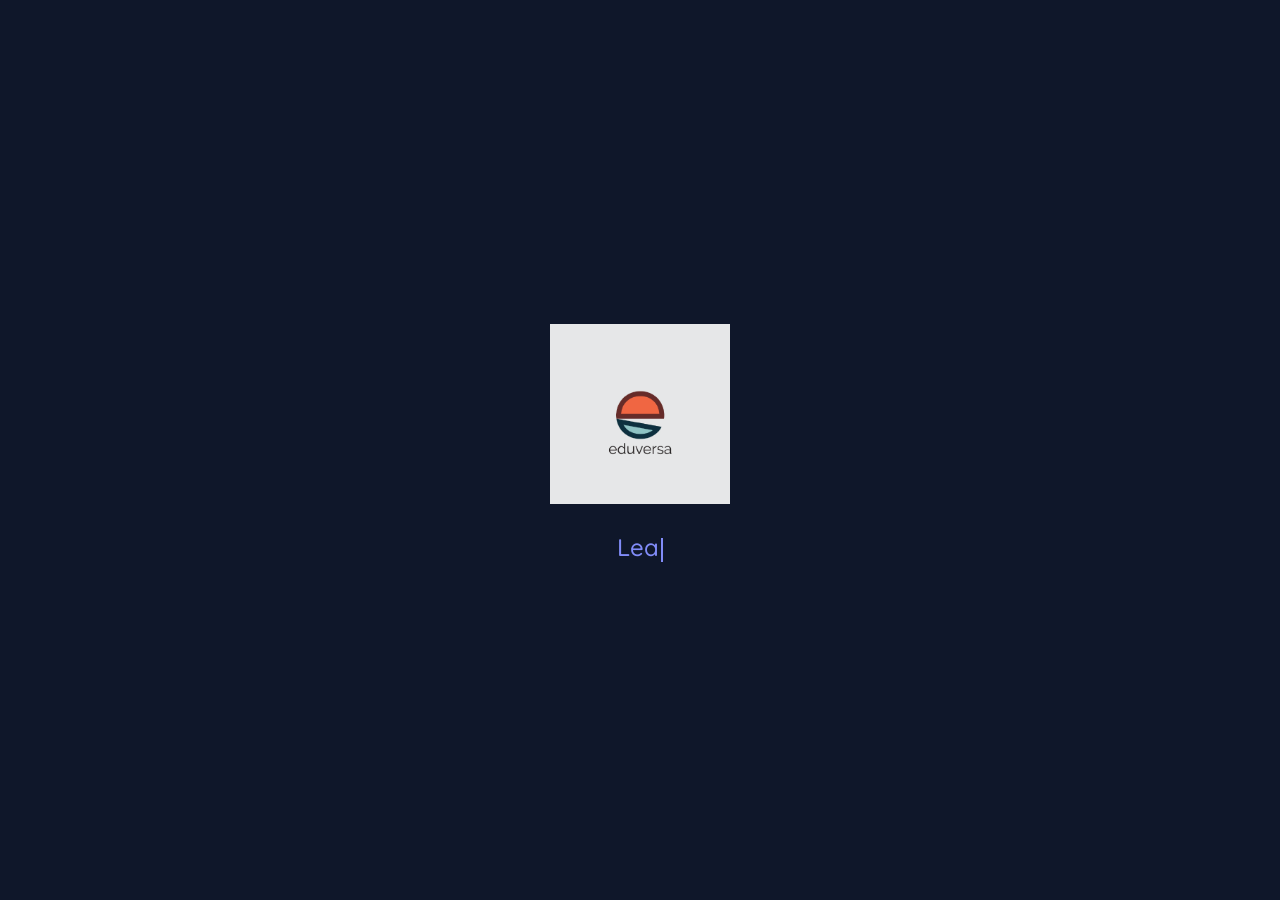
<file: index.html>
<!doctype html>
<html lang="id">
  <head>
    <meta charset="UTF-8" />
    <meta http-equiv="refresh" content="0; url=01LoadingPage.html" />
    <title>Edufalah - Redirecting...</title>
    <script>
      window.location.href = "01LoadingPage.html";
    </script>
  </head>
  <body>
    <p>
      Mengarahkan ke Halaman Utama...
      <a href="01LoadingPage.html"
        >Klik di sini jika tidak berpindah secara otomatis.</a
      >
    </p>
  </body>
</html>
</file>
<file: css/variables.css>
@import url("https://fonts.googleapis.com/css2?family=Quicksand:wght@400;500;600;700&display=swap");

:root {
  /* Color Tokens - Modern EdTech Palette */
  --color-background: #0f172a;
  --color-surface: #1e293b;
  --color-surface-hover: #334155;
  --color-foreground: #f8fafc;
  --color-primary: #6366f1;
  --color-primary-hover: #4f46e5;
  --color-primary-light: #818cf8;
  --color-primary-foreground: #ffffff;
  --color-muted: #94a3b8;
  --color-border: #334155;
  --color-border-glow: rgba(99, 102, 241, 0.35); /* Token Baru: Glow Border */
  --color-danger: #ef4444;

  /* Font Tokens - Quicksand Variable Font */
  --font-sans: "Quicksand", system-ui, -apple-system, sans-serif;
  --font-heading: "Quicksand", system-ui, -apple-system, sans-serif;

  /* Typography Scale */
  --text-xs: clamp(0.75rem, 0.7rem + 0.25vw, 0.875rem);
  --text-sm: clamp(0.875rem, 0.8rem + 0.375vw, 1rem);
  --text-base: clamp(1rem, 0.95rem + 0.25vw, 1.125rem);
  --text-lg: clamp(1.25rem, 1.1rem + 0.75vw, 1.5rem);
  --text-xl: clamp(1.75rem, 1.5rem + 1.25vw, 2.25rem);

  --font-weight-normal: 400;
  --font-weight-medium: 500;
  --font-weight-semibold: 600;
  --font-weight-bold: 700;

  /* Spacing Tokens */
  --space-1: 0.25rem;
  --space-2: 0.5rem;
  --space-3: 0.75rem;
  --space-4: 1rem;
  --space-6: 1.5rem;
  --space-8: 2rem;
  --space-12: 3rem;

  /* Border Radius & Shadow Tokens */
  --radius-sm: 0.375rem;
  --radius-md: 0.5rem;
  --radius-lg: 1rem;
  --shadow-md: 0 4px 6px -1px rgb(0 0 0 / 0.1), 0 2px 4px -2px rgb(0 0 0 / 0.1);
  --shadow-lg:
    0 10px 15px -3px rgb(0 0 0 / 0.1), 0 4px 6px -4px rgb(0 0 0 / 0.1);
  --shadow-glow: 0 0 20px rgba(99, 102, 241, 0.15); /* Shadow Glow Modern */

  /* Transition & Z-index Tokens */
  --transition-fast: 150ms ease-in-out;
  --transition-normal: 250ms ease-in-out;
  --z-base: 1;
}
</file>
<file: css/base.css>
*,
*::before,
*::after {
  box-sizing: border-box;
  margin: 0;
  padding: 0;
}

html,
body {
  width: 100%;
  min-height: 100vh;
  font-family: var(--font-sans);
  background-color: var(--color-background);
  color: var(--color-foreground);
  /* Izinkan scroll vertikal namun sembunyikan bar scrollbar secara visual */
  overflow-y: auto;
  overflow-x: hidden;
  scrollbar-width: none; /* Firefox */
  -ms-overflow-style: none; /* IE dan Edge lama */
}

/* Sembunyikan scrollbar untuk Chrome, Safari, dan Opera */
html::-webkit-scrollbar,
body::-webkit-scrollbar {
  display: none;
}
</file>
<file: css/loading.css>
/* Loading Component Styles */

.loading-screen {
  display: flex;
  flex-direction: column;
  justify-content: center;
  align-items: center;
  min-height: 100vh;
  padding: var(--space-4);
  text-align: center;
}

.logo-container {
  margin-bottom: var(--space-6);
}

.logo {
  max-width: 180px;
  width: 100%;
  height: auto;
  opacity: 0;
  transform: translateY(10px);
  transition: var(--transition-fade);
}

.logo.visible {
  opacity: 1;
  transform: translateY(0);
}

.tagline {
  font-family: var(--font-heading);
  font-size: var(--text-lg);
  font-weight: var(--font-weight-medium);
  color: var(--color-primary-light);
  min-height: 1.8em; /* Reserve height untuk mencegah Cumulative Layout Shift (CLS) */
  white-space: nowrap;
}

.typing-cursor {
  display: inline-block;
  width: 2px;
  height: 1em;
  background-color: var(--color-primary-light);
  margin-left: 2px;
  animation: blink 0.7s infinite;
  vertical-align: middle;
}

@keyframes blink {
  0%,
  100% {
    opacity: 1;
  }
  50% {
    opacity: 0;
  }
}

@media (prefers-reduced-motion: reduce) {
  .logo {
    transition: none;
    opacity: 1;
    transform: none;
  }
  .typing-cursor {
    animation: none;
  }
}
</file>
